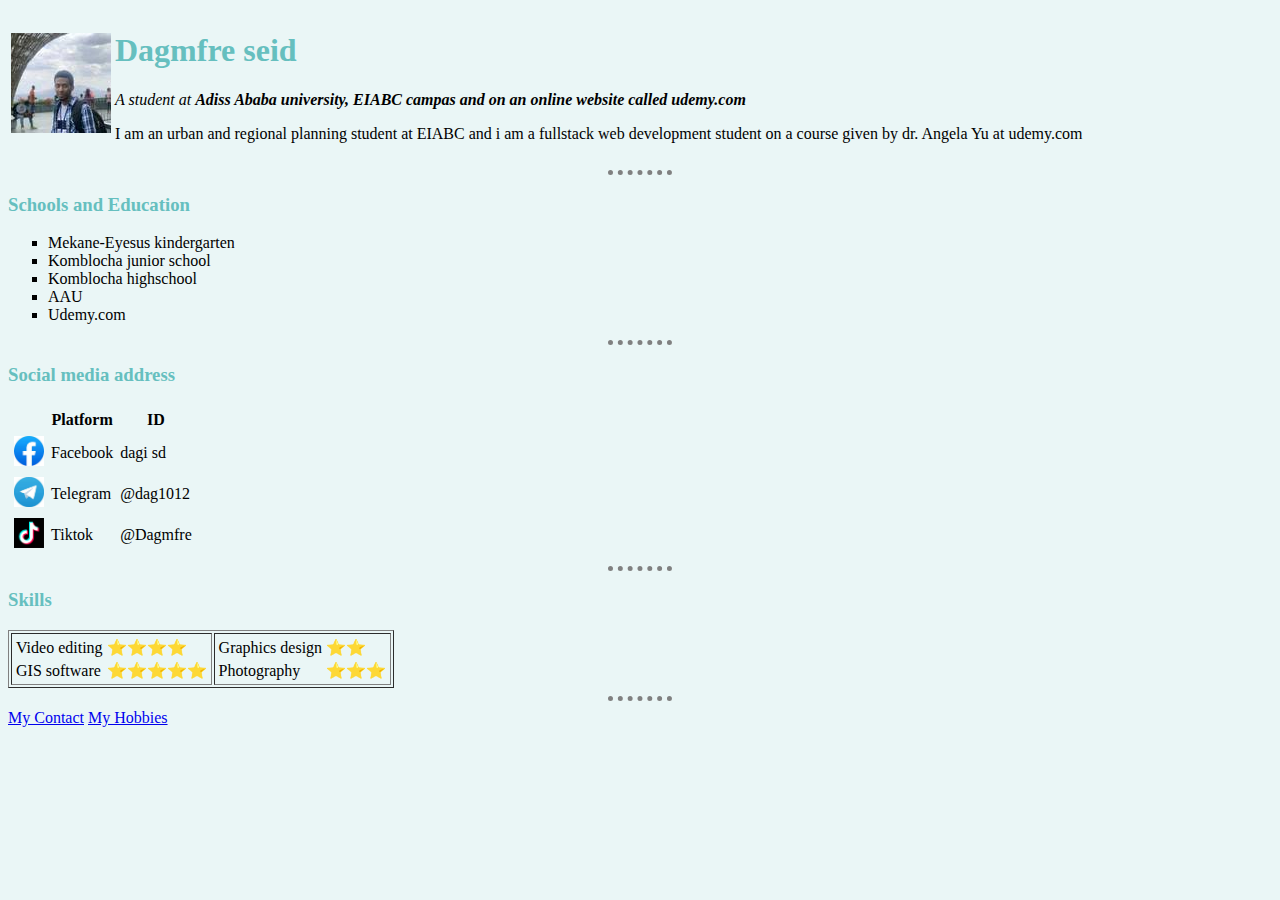
<file: index.html>
<!DOCTYPE html>
<html lang="en" dir="ltr">

<head>
  <meta charset="utf-8">
  <title>Dagm is my personal site</title>
  <link rel="stylesheet" href="CSS/styles.css">
</head>
<body>
  <table>
    <tr>
      <td><img
          src="[data-uri]"
          align="bottom" loading="lazy" alt="Dagmfre profile"></td>
      <td>
        <h1>Dagmfre seid</h1>
        <p><em>A student at <strong>Adiss Ababa university, EIABC campas and on an online website called udemy.com</strong></em></p>
        <p>
          I am an urban and regional planning student at EIABC and
          i am a fullstack web development student on a course given by dr. Angela Yu at udemy.com
        </p>
      </td>
    </tr>
  </table>
  <hr>
  <h3>Schools and Education</h3>
  <ul type="square">
    <li>Mekane-Eyesus kindergarten</li>
    <li>Komblocha junior school</li>
    <li>Komblocha highschool</li>
    <li>AAU</li>
    <li>Udemy.com</li>
  </ul>
  <hr>
  <h3>Social media address</h3>
  <table cellspacing="5">
    <thead>
      <tr>
        <th></th>
        <th>Platform</th>
        <th>ID</th>
      </tr>
    </thead>
    <tbody>
      <tr>
        <td><img src="Image/FB.jfif" alt="Facebook Icon" width="30" height="30"></td>
        <td>Facebook</td>
        <td>dagi sd</td>
      </tr>
      <tr>
        <td><img src="Image/TG.jfif" alt="Facebook Icon" width="30" height="30"></td>
        <td>Telegram</td>
        <td>@dag1012</td>
      </tr>
      <tr>
        <td><img src="Image/TIK.png" alt="Facebook Icon" width="30" height="30"></td>
        <td>Tiktok</td>
        <td>@Dagmfre</td>
      </tr>
    </tbody>
    <tfoot>

    </tfoot>
  </table>
  <hr>
  <h3>Skills</h3>
  <table border="1">
    <tr>
      <td>
        <table>
          <tr>
            <td>Video editing</td>
            <td>⭐⭐⭐⭐</td>
          </tr>
          <tr>
            <td>GIS software</td>
            <td>⭐⭐⭐⭐⭐</td>
          </tr>
        </table>
      </td>
      <td>
        <table>
          <tr>
            <td>Graphics design</td>
            <td>⭐⭐</td>
          </tr>
          <tr>
            <td>Photography</td>
            <td>⭐⭐⭐</td>
          </tr>
        </table>
      </td>
    </tr>
  </table>
  <hr>
  <a href="My Contact.html" target="_blank">My Contact</a>
  <a href="My Hobbies.html" target="_blank">My Hobbies</a>
</body>

</html>
</file>
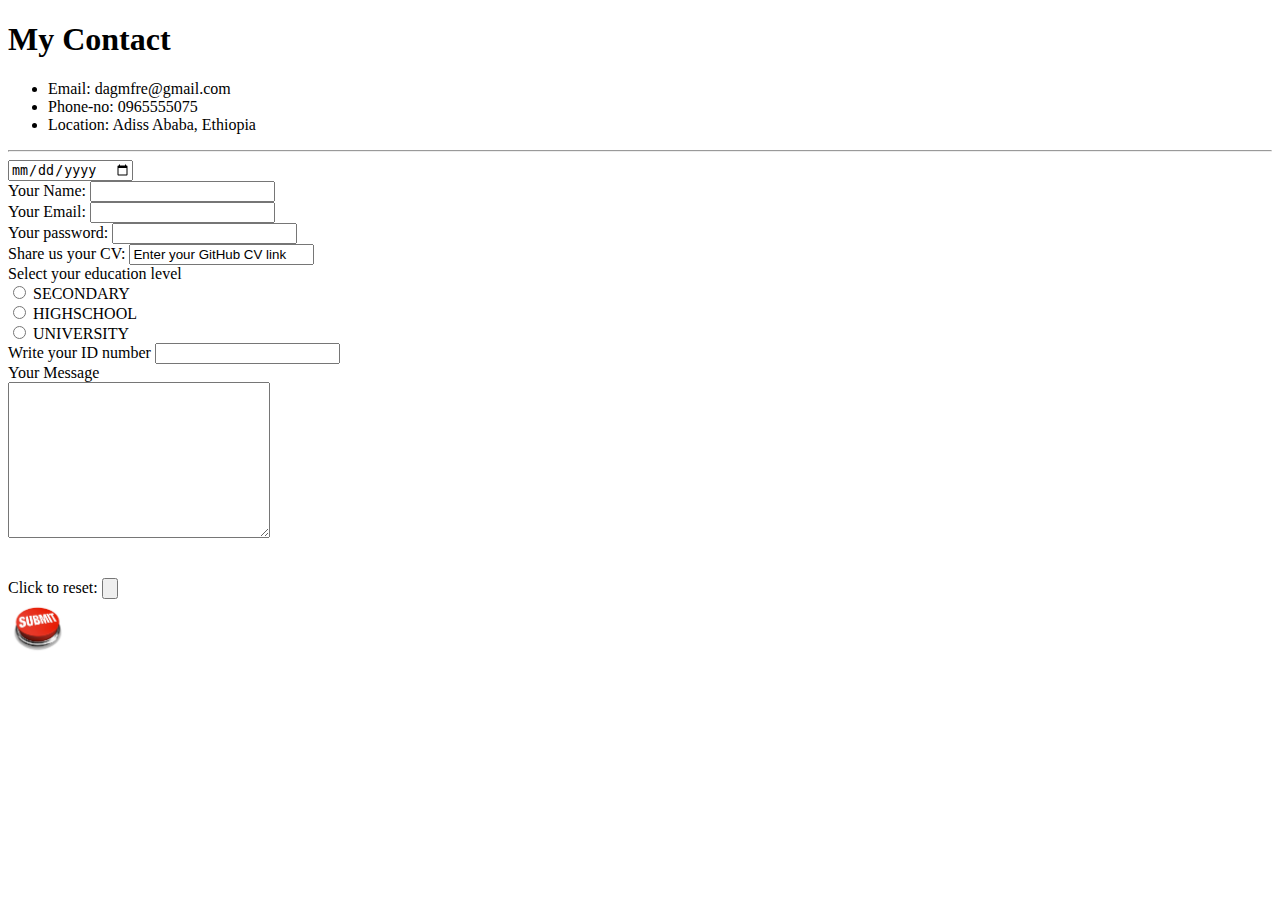
<file: My contact.html>
<!DOCTYPE html>
<html lang="en" dir="ltr">

<head>
  <meta charset="utf-8">
  <title>My Contact</title>
</head>

<body>
  <h1>My Contact</h1>
  <ul>
    <li>Email: dagmfre@gmail.com</li>
    <li>Phone-no: 0965555075</li>
    <li>Location: Adiss Ababa, Ethiopia</li>
  </ul>
  <hr>
  <form action="mailto:dagmfre@gmail.com" method="post" enctype="text/plain" novalidate autocomplete="on" target="blank">
    <input type="date" name="date" value=""><br>
    <label for="text">Your Name:</label>
    <input type="text" id="text" name="yourname" value=""><br>
    <label for="email">Your Email:</label>
    <input type="email" id="email" name="yourEmail" value=""><br>
    <label for="password">Your password:</label>
    <input type="password" id="password" name="yourpassword" value=""><br>
    <label for="YourCV">Share us your CV:</label>
    <input type="url" id="YourCV" name="YourCV" value="Enter your GitHub CV link"><br>
    <label for="">Select your education level</label><br>
    <input type="radio" name="school_lvl" value="SECONDARY">
    <label for="secondary">SECONDARY</label><br>
    <input type="radio" name="school_lvl" value="HIGHSCHOOL">
    <label for="">HIGHSCHOOL</label><br>
    <input type="radio" name="school_lvl" value="UNIVERSITY">
    <label for="">UNIVERSITY</label><br>
    <label for="">Write your ID number</label>
    <input type="number" name="" value=""><br>
    <label for="Your Message">Your Message</label><br>
    <textarea name="YourMessage" id="Your Message" rows="10" cols="30"></textarea><br>
    <br>
    <br>
    <label for="">Click to reset:</label>
    <input type="reset" name="" value=""><br>
    <input type="image" src="Image/submit.jpg" alt="submit button" width="60" height="60">

  </form>

</body>

</html>
</file>
<file: CSS/styles.css>
body{
  background-color: #EAF6F6;
}
hr{
  width: 5%;
  border-style: dotted none none none;
  border-color: grey;
  border-width:5px;
}
h1{
  color: #66BFBF;

}
h3{
  color: #66BFBF;
}
</file>
